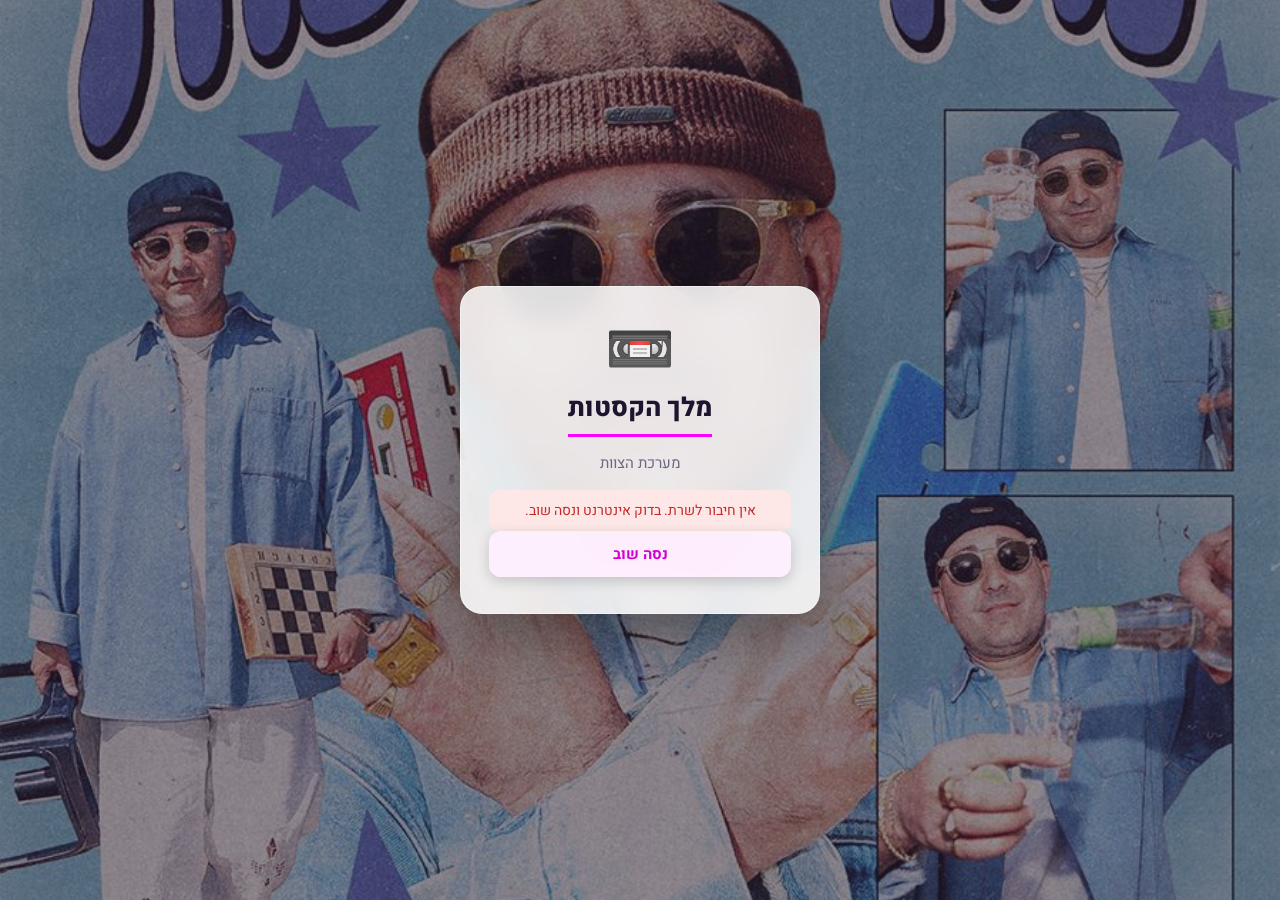
<file: index.html>
<!DOCTYPE html>
<html lang="he" dir="rtl">
<head>
  <meta charset="UTF-8">
  <meta name="viewport" content="width=device-width, initial-scale=1, viewport-fit=cover">
  <meta name="theme-color" content="#1a1030">
  <title>מלך הקסטות — צוות</title>
  <link rel="icon" href="icons/icon-192.png" type="image/png">
  <link rel="manifest" href="manifest.webmanifest">
  <link rel="apple-touch-icon" href="icons/apple-touch-icon.png">
  <meta name="apple-mobile-web-app-capable" content="yes">
  <meta name="apple-mobile-web-app-status-bar-style" content="black-translucent">
  <meta name="apple-mobile-web-app-title" content="מלך הקסטות">
  <link rel="preconnect" href="https://fonts.googleapis.com">
  <link rel="preconnect" href="https://fonts.gstatic.com" crossorigin>
  <link href="https://fonts.googleapis.com/css2?family=Heebo:wght@400;500;700;800&display=swap" rel="stylesheet">
  <link rel="stylesheet" href="app.css?v=20261125d">
</head>
<body>
  <!-- מסך התחברות -->
  <section id="login" class="login" hidden>
    <div class="login-card">
      <div class="login-logo">📼</div>
      <h1>מלך הקסטות</h1>
      <p class="muted">מערכת הצוות</p>
      <p id="login-error" class="login-error" hidden></p>
      <div id="login-body"></div>
    </div>
  </section>

  <!-- האפליקציה -->
  <div id="app" hidden>
    <header class="topbar">
      <button id="back-btn" class="icon-btn" aria-label="חזרה" hidden>→</button>
      <h1 id="page-title">מלך הקסטות</h1>
      <span id="user-chip" class="user-chip"></span>
    </header>
    <div id="env-banner" class="env-banner" hidden></div>
    <main id="view" class="view"></main>
    <nav id="nav" class="nav"></nav>
  </div>

  <div id="busy" class="busy" hidden><div class="spinner"></div><p id="busy-text">רק רגע, מכין את הקסטות…</p></div>
  <div id="toast" class="toast" hidden></div>

  <script src="config.js?v=20261125d"></script>
  <script src="app.js?v=20261125d"></script>
  <script src="pages.js?v=20261125d"></script>
  <script src="pages2.js?v=20261125d"></script>
</body>
</html>
</file>
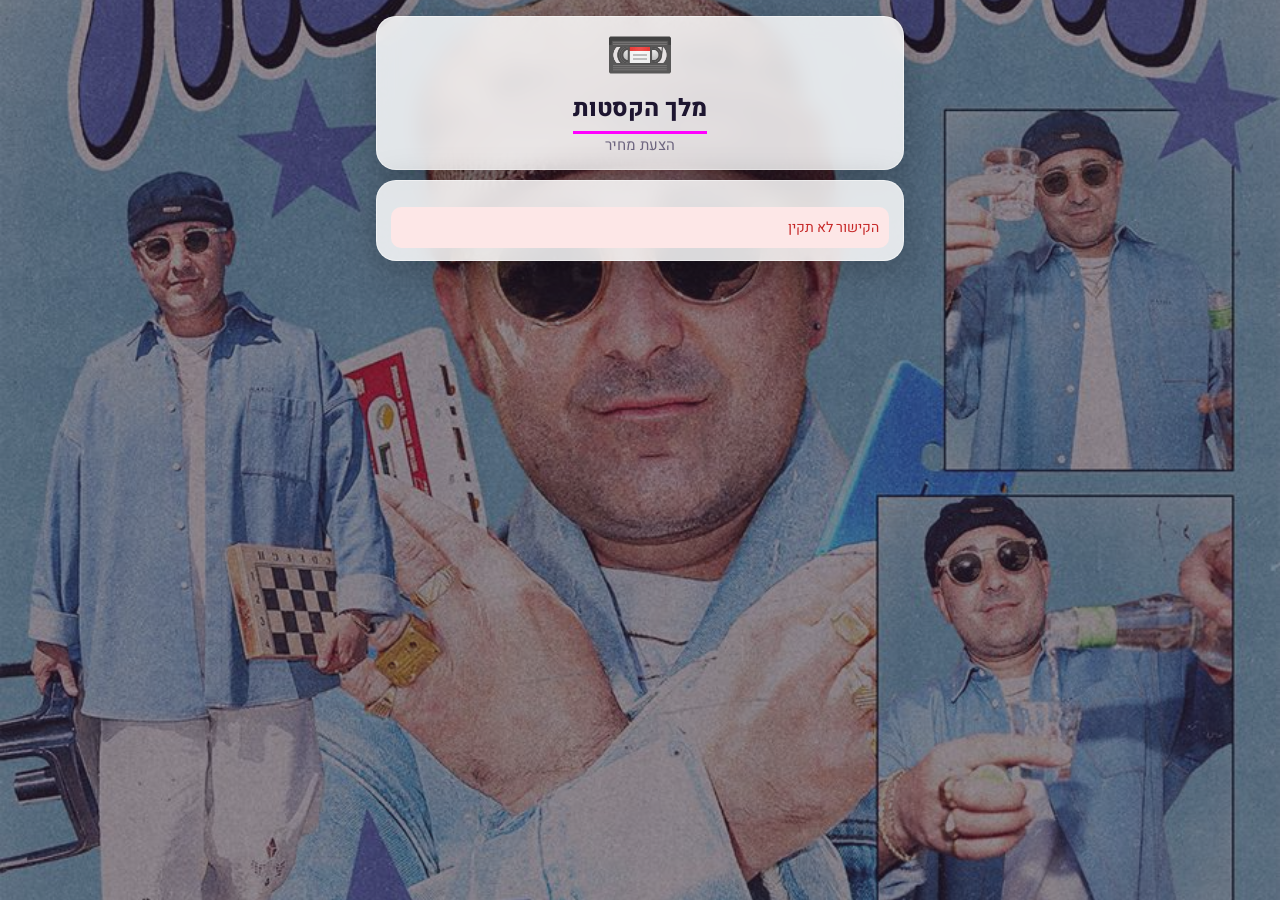
<file: q/index.html>
<!DOCTYPE html>
<html lang="he" dir="rtl">
<head>
  <meta charset="UTF-8">
  <meta name="viewport" content="width=device-width, initial-scale=1, viewport-fit=cover">
  <meta name="theme-color" content="#1a1030">
  <meta name="robots" content="noindex">
  <title>מלך הקסטות — הצעת מחיר</title>
  <meta property="og:title" content="מלך הקסטות — הצעת מחיר">
  <meta property="og:description" content="לצפייה בהצעה ולאישור בחתימה דיגיטלית">
  <meta property="og:image" content="https://king.shikerproductions.com/icons/og-quote.jpg">
  <meta property="og:image:width" content="1200">
  <meta property="og:image:height" content="630">
  <meta property="og:image:type" content="image/jpeg">
  <meta property="og:type" content="website">
  <link rel="icon" href="../icons/icon-192.png" type="image/png">
  <link rel="preconnect" href="https://fonts.googleapis.com">
  <link rel="preconnect" href="https://fonts.gstatic.com" crossorigin>
  <link href="https://fonts.googleapis.com/css2?family=Heebo:wght@400;500;700;800&display=swap" rel="stylesheet">
  <link rel="stylesheet" href="../app.css?v=20261125d">
</head>
<body class="client-page">
  <main class="view client-view">
    <section class="card client-head">
      <div class="login-logo">📼</div>
      <h1>מלך הקסטות</h1>
      <p class="muted" style="margin:0">הצעת מחיר</p>
    </section>
    <div id="q-body"><section class="card"><p class="muted">טוען…</p></section></div>
  </main>
  <script src="../config.js?v=20261125d"></script>
  <script src="../quote-sign.js?v=20261125d"></script>
</body>
</html>
</file>
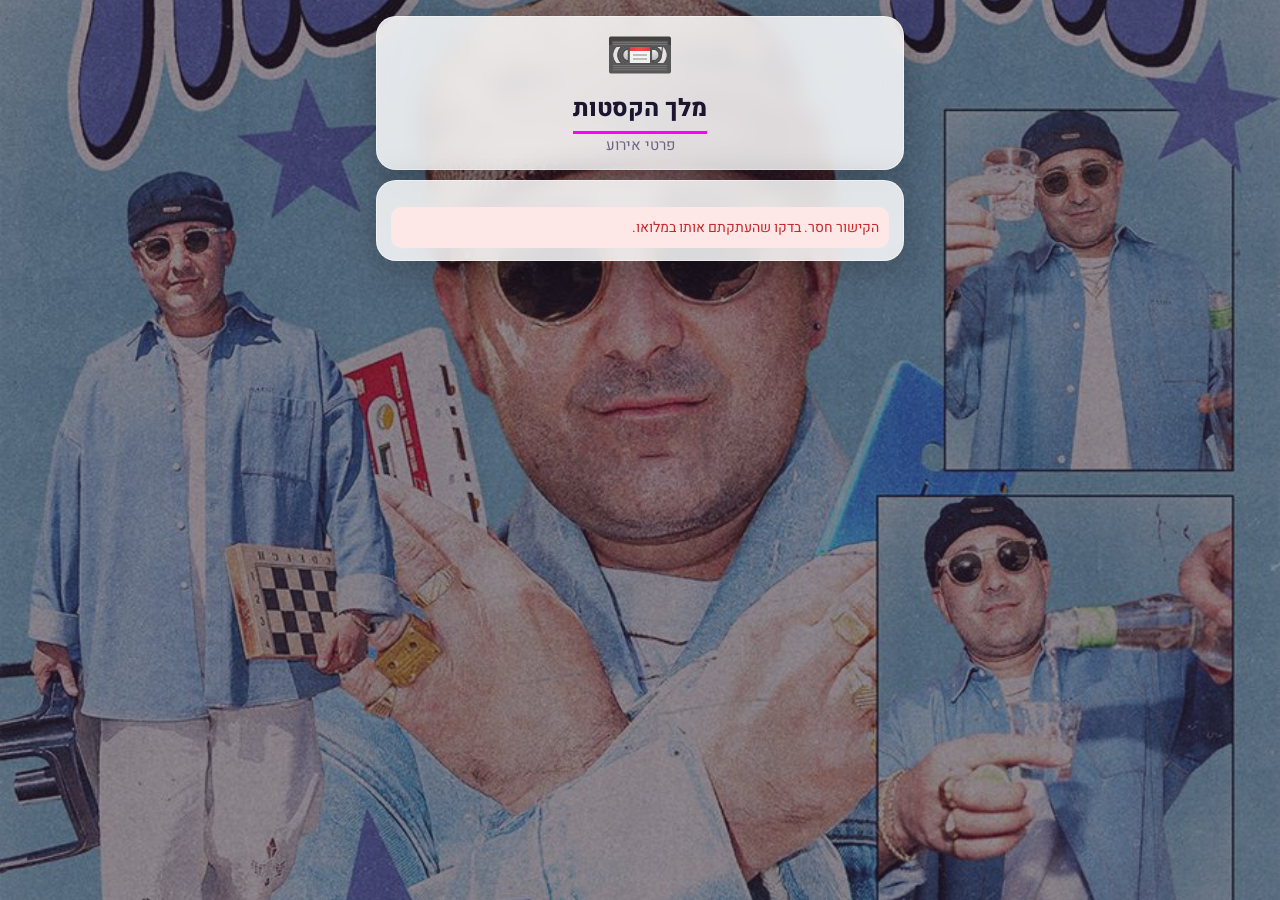
<file: client.html>
<!DOCTYPE html>
<html lang="he" dir="rtl">
<head>
  <meta charset="UTF-8">
  <meta name="viewport" content="width=device-width, initial-scale=1, viewport-fit=cover">
  <meta name="theme-color" content="#1a1030">
  <meta name="robots" content="noindex">
  <title>מלך הקסטות — פרטי אירוע</title>
  <link rel="icon" href="icons/icon-192.png" type="image/png">
  <link rel="preconnect" href="https://fonts.googleapis.com">
  <link rel="preconnect" href="https://fonts.gstatic.com" crossorigin>
  <link href="https://fonts.googleapis.com/css2?family=Heebo:wght@400;500;700;800&display=swap" rel="stylesheet">
  <link rel="stylesheet" href="app.css?v=20261125d">
</head>
<body class="client-page">
  <main class="view client-view">
    <section class="card client-head">
      <div class="login-logo">📼</div>
      <h1>מלך הקסטות</h1>
      <p class="muted" style="margin:0">פרטי אירוע</p>
    </section>
    <div id="client-body"><section class="card"><p class="muted">טוען…</p></section></div>
  </main>
  <script src="config.js?v=20261125d"></script>
  <script src="client.js?v=20261125d"></script>
</body>
</html>
</file>
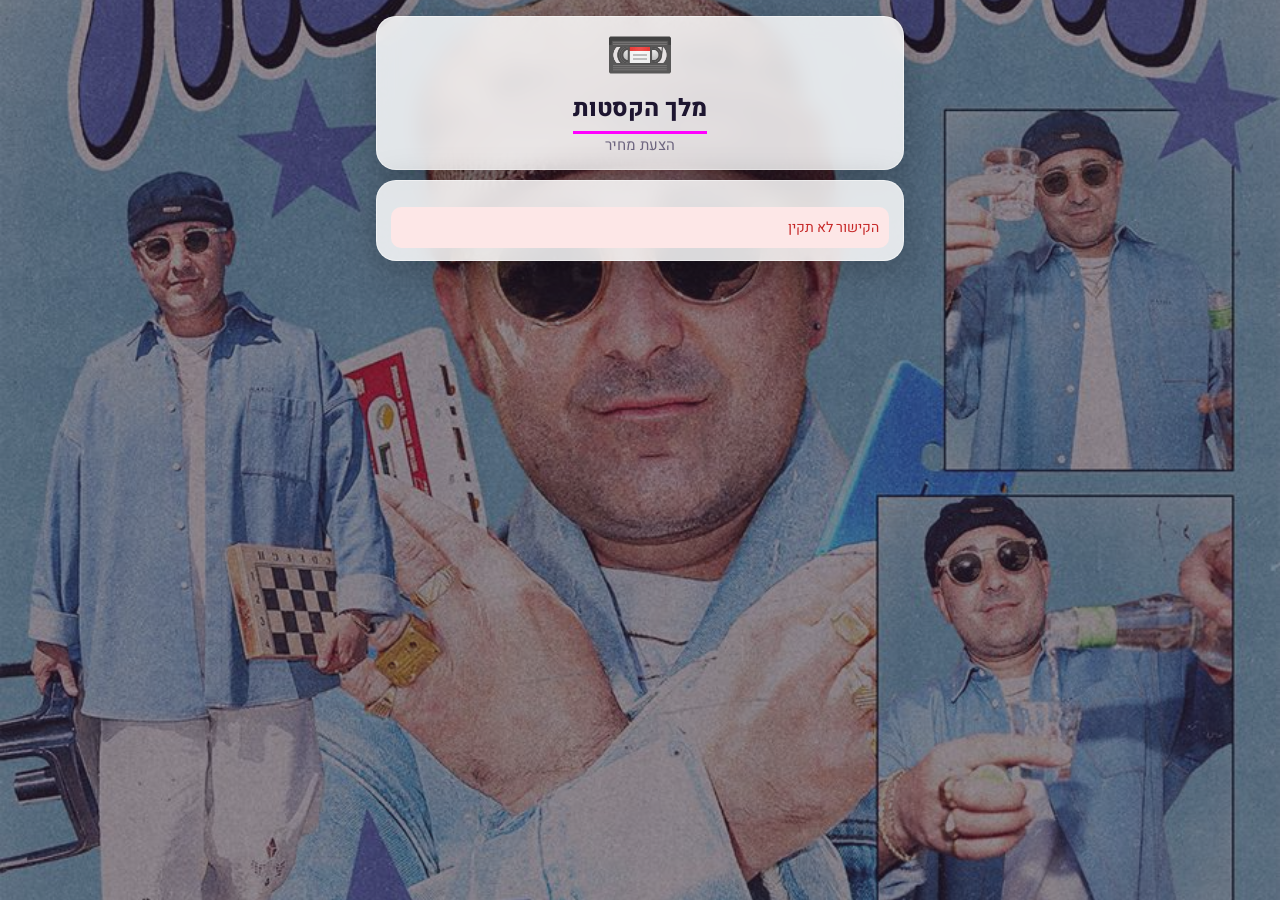
<file: quote.html>
<!DOCTYPE html>
<html lang="he" dir="rtl">
<head>
  <meta charset="UTF-8">
  <meta name="viewport" content="width=device-width, initial-scale=1, viewport-fit=cover">
  <meta name="theme-color" content="#1a1030">
  <meta name="robots" content="noindex">
  <title>מלך הקסטות — הצעת מחיר</title>
  <meta property="og:title" content="מלך הקסטות — הצעת מחיר">
  <meta property="og:description" content="לצפייה בהצעה ולאישור בחתימה דיגיטלית">
  <meta property="og:image" content="https://king.shikerproductions.com/icons/og-quote.jpg">
  <meta property="og:image:width" content="1200">
  <meta property="og:image:height" content="630">
  <meta property="og:image:type" content="image/jpeg">
  <meta property="og:type" content="website">
  <link rel="icon" href="icons/icon-192.png" type="image/png">
  <link rel="preconnect" href="https://fonts.googleapis.com">
  <link rel="preconnect" href="https://fonts.gstatic.com" crossorigin>
  <link href="https://fonts.googleapis.com/css2?family=Heebo:wght@400;500;700;800&display=swap" rel="stylesheet">
  <link rel="stylesheet" href="app.css?v=20261125d">
</head>
<body class="client-page">
  <main class="view client-view">
    <section class="card client-head">
      <div class="login-logo">📼</div>
      <h1>מלך הקסטות</h1>
      <p class="muted" style="margin:0">הצעת מחיר</p>
    </section>
    <div id="q-body"><section class="card"><p class="muted">טוען…</p></section></div>
  </main>
  <script src="config.js?v=20261125d"></script>
  <script src="quote-sign.js?v=20261125d"></script>
</body>
</html>
</file>
<file: app.css>
:root {
  --bg: #f5f3f8;
  --card: #ffffff;
  --ink: #1d1530;
  --muted: #6e6680;
  --line: #e6e1ee;
  --brand: #c400c4;
  --brand-ink: #ffffff;
  --brand-soft: #fbe6fb;
  --night: #1a1030;
  --ok: #138a4b;
  --ok-soft: #e3f5ea;
  --warn: #b86e00;
  --warn-soft: #fff1d9;
  --bad: #c62828;
  --bad-soft: #fde7e7;
  --radius: 14px;
  --nav-h: 64px;
  --safe-b: env(safe-area-inset-bottom, 0px);
  --safe-t: env(safe-area-inset-top, 0px);
}

* { box-sizing: border-box; }
html, body { margin: 0; }
body {
  font-family: 'Heebo', 'Segoe UI', Arial, sans-serif;
  background: var(--bg);
  color: var(--ink);
  font-size: 15px;
  line-height: 1.5;
  -webkit-tap-highlight-color: transparent;
}
[hidden] { display: none !important; }
a { color: var(--brand); }
h2 { font-size: 17px; margin: 0 0 10px; }
h3 { font-size: 15px; margin: 0 0 8px; }
.muted { color: var(--muted); }
.small { font-size: 13px; }

/* ---------- התחברות ---------- */
.login {
  min-height: 100vh; display: grid; place-items: center; padding: 24px;
  background: radial-gradient(circle at 30% 20%, #4a1c6b 0%, var(--night) 60%);
}
.login-card {
  background: var(--card); border-radius: 22px; padding: 36px 28px; width: 100%; max-width: 360px;
  text-align: center; box-shadow: 0 20px 60px rgba(0,0,0,.35);
}
.login-logo { font-size: 56px; line-height: 1; }
.login h1 { margin: 10px 0 0; font-size: 26px; font-weight: 800; }
.login-error { color: var(--bad); background: var(--bad-soft); padding: 10px; border-radius: 10px; font-size: 14px; margin: 14px 0 0; }
.name-list { display: grid; grid-template-columns: 1fr 1fr; gap: 8px; max-height: 50vh; overflow-y: auto; }
.name-btn { padding: 14px 8px; border-radius: 12px; border: 1px solid var(--line); background: #faf8fc; font: inherit; font-weight: 600; font-size: 15px; cursor: pointer; color: var(--ink); }
.name-btn:active { background: var(--brand-soft); }
.link-btn { background: none; border: 0; color: var(--brand); font: inherit; font-size: 13px; cursor: pointer; padding: 0; }
.pin-dots { display: flex; justify-content: center; gap: 14px; margin: 18px 0; }
.pin-dots span { width: 16px; height: 16px; border-radius: 50%; border: 2px solid var(--brand); transition: background .1s; }
.pin-dots span.on { background: var(--brand); }
.pin-dots.shake { animation: shake .35s; }
@keyframes shake { 25% { transform: translateX(-8px); } 75% { transform: translateX(8px); } }
.pin-pad { display: grid; grid-template-columns: repeat(3, 1fr); gap: 10px; direction: ltr; }
.pin-pad button { height: 58px; border-radius: 14px; border: 0; background: #f1edf6; font: inherit; font-size: 24px; font-weight: 600; cursor: pointer; color: var(--ink); }
.pin-pad button:active { background: var(--brand-soft); }
.perm-group { margin-top: 12px; }
.perm-group h3 { font-size: 13px; color: var(--muted); margin: 0 0 2px; }
.perm-item { display: flex; gap: 10px; align-items: flex-start; padding: 6px 0; cursor: pointer; font-weight: 500; color: var(--ink); font-size: 14px; margin: 0; }
.perm-item input { width: 20px; height: 20px; accent-color: var(--brand); flex-shrink: 0; margin-top: 1px; }
.perm-item small { display: block; color: var(--muted); font-weight: 400; font-size: 12px; }
.perm-tags { display: flex; flex-wrap: wrap; gap: 4px; margin-top: 4px; }

/* ---------- מבנה ---------- */
.topbar {
  position: sticky; top: 0; z-index: 10;
  display: flex; align-items: center; gap: 10px;
  padding: calc(10px + var(--safe-t)) 16px 10px;
  background: var(--night); color: #fff;
}
.topbar h1 { font-size: 18px; margin: 0; flex: 1; font-weight: 700; white-space: nowrap; overflow: hidden; text-overflow: ellipsis; }
.icon-btn { background: rgba(255,255,255,.12); color: #fff; border: 0; border-radius: 10px; width: 36px; height: 36px; font-size: 18px; cursor: pointer; }
.user-chip { font-size: 12px; background: rgba(255,255,255,.14); padding: 4px 10px; border-radius: 999px; white-space: nowrap; }

.env-banner { background: #fff1d9; color: #7a4a00; text-align: center; font-size: 12px; font-weight: 600; padding: 6px 12px; }

.view { max-width: 760px; margin: 0 auto; padding: 16px 16px calc(var(--nav-h) + var(--safe-b) + 24px); }

.nav {
  position: fixed; bottom: 0; left: 0; right: 0; z-index: 10;
  display: flex; justify-content: space-around;
  background: var(--card); border-top: 1px solid var(--line);
  padding-bottom: var(--safe-b); height: calc(var(--nav-h) + var(--safe-b));
}
.nav a {
  flex: 1; display: flex; flex-direction: column; align-items: center; justify-content: center; gap: 2px;
  text-decoration: none; color: var(--muted); font-size: 11px; font-weight: 500;
}
.nav a .ico { font-size: 20px; line-height: 1; filter: grayscale(1); opacity: .7; }
.nav a.active { color: var(--brand); }
.nav a.active .ico { filter: none; opacity: 1; }

/* ---------- רכיבים ---------- */
.card { background: var(--card); border-radius: var(--radius); padding: 16px; margin-bottom: 14px; border: 1px solid var(--line); }
.card-head { display: flex; align-items: center; justify-content: space-between; gap: 8px; margin-bottom: 8px; }
.card-head h2 { margin: 0; }

.kpis { display: grid; grid-template-columns: repeat(auto-fit, minmax(100px, 1fr)); gap: 10px; margin-bottom: 14px; }
.kpi { background: var(--card); border: 1px solid var(--line); border-radius: var(--radius); padding: 12px; text-decoration: none; color: inherit; display: block; }
.kpi b { display: block; font-size: 26px; font-weight: 800; line-height: 1.1; }
.kpi span { font-size: 12px; color: var(--muted); }
.kpi.alert b { color: var(--warn); }
button.kpi { font: inherit; text-align: right; cursor: pointer; width: 100%; }

/* משוב */
.fb { border: 1px solid var(--line); border-radius: 10px; padding: 10px 12px; margin-bottom: 8px; background: #fff; }
.fb.open { border-color: #f0c675; background: #fffaf0; }
.fb-head { display: flex; align-items: center; gap: 8px; flex-wrap: wrap; }
.fb-head .btn, .fb-head .badge { margin-inline-start: auto; }
.fb-text { white-space: pre-wrap; margin-top: 4px; font-size: 14px; }

/* יומן */
.cal-head { display: flex; align-items: center; justify-content: space-between; margin-bottom: 10px; }
.cal-head h2 { margin: 0; }
.icon-btn.dark { background: var(--brand-soft); color: var(--brand); display: grid; place-items: center; text-decoration: none; }
.cal-grid { display: grid; grid-template-columns: repeat(7, minmax(0, 1fr)); gap: 4px; }
.cal-grid > * { min-width: 0; }
.cal-dow { text-align: center; font-size: 12px; color: var(--muted); font-weight: 600; padding-bottom: 4px; }
.cal-cell {
  aspect-ratio: 1; border: 1px solid var(--line); border-radius: 10px; background: #fff; font: inherit;
  display: flex; flex-direction: column; align-items: center; justify-content: center; gap: 2px; cursor: pointer; padding: 0; color: var(--ink);
}
.cal-cell.empty { border: 0; background: transparent; cursor: default; }
.cal-cell .num { font-size: 14px; font-weight: 500; }
.cal-cell.has { background: var(--brand-soft); border-color: transparent; }
.cal-cell.has .num { font-weight: 700; color: var(--brand); }
.cal-cell.today { outline: 2px solid var(--night); outline-offset: -2px; }
.cal-cell.sel { background: var(--brand); border-color: var(--brand); }
.cal-cell.sel .num { color: #fff; }
.cal-count { font-size: 10px; font-weight: 700; line-height: 1; min-width: 16px; padding: 2px 4px; border-radius: 99px; background: var(--brand); color: #fff; }
.cal-count.waiting { background: var(--warn); }
.cal-cell.sel .cal-count { background: #fff; color: var(--brand); }
input:disabled, select:disabled { background: #f4f2f7; color: var(--muted); }

.list { list-style: none; margin: 0; padding: 0; }
.item {
  display: flex; align-items: center; gap: 12px; padding: 11px 0; border-bottom: 1px solid var(--line);
  text-decoration: none; color: inherit;
}
.item:last-child { border-bottom: 0; }
.item .grow { flex: 1; min-width: 0; }
.item .title { font-weight: 600; white-space: nowrap; overflow: hidden; text-overflow: ellipsis; }
.item .sub { font-size: 13px; color: var(--muted); }
.date-box { width: 46px; flex-shrink: 0; text-align: center; background: var(--brand-soft); color: var(--brand); border-radius: 10px; padding: 4px 0; line-height: 1.15; }
.date-box b { display: block; font-size: 17px; }
.date-box span { font-size: 11px; }
.date-box.none { background: #eee; color: #999; }
.chev { color: var(--muted); }

.badge { display: inline-block; font-size: 11px; font-weight: 600; padding: 2px 8px; border-radius: 999px; background: #eee; color: #555; white-space: nowrap; }
.badge.ok { background: var(--ok-soft); color: var(--ok); }
.badge.warn { background: var(--warn-soft); color: var(--warn); }
.badge.bad { background: var(--bad-soft); color: var(--bad); }
.badge.brand { background: var(--brand-soft); color: var(--brand); }

.empty { text-align: center; color: var(--muted); padding: 18px 8px; font-size: 14px; }

/* ---------- טפסים ---------- */
label { display: block; font-size: 13px; font-weight: 600; color: var(--muted); margin: 12px 0 4px; }
input, select, textarea {
  width: 100%; padding: 11px 12px; font: inherit; font-size: 16px; color: var(--ink);
  border: 1px solid var(--line); border-radius: 10px; background: #fff;
}
input:focus, select:focus, textarea:focus { outline: 2px solid var(--brand); outline-offset: -1px; border-color: transparent; }
textarea { resize: vertical; min-height: 80px; }
.grid2 { display: grid; grid-template-columns: 1fr 1fr; gap: 0 12px; }
@media (max-width: 420px) { .grid2 { grid-template-columns: 1fr; } }
.check { display: flex; align-items: center; gap: 10px; font-weight: 500; color: var(--ink); font-size: 15px; margin: 10px 0; cursor: pointer; }
.check input { width: 20px; height: 20px; accent-color: var(--brand); }

.btn {
  display: inline-flex; align-items: center; justify-content: center; gap: 6px;
  padding: 12px 18px; border-radius: 12px; border: 0; cursor: pointer;
  font: inherit; font-weight: 700; font-size: 15px; text-decoration: none;
  background: var(--brand); color: var(--brand-ink);
}
.btn:disabled { opacity: .5; cursor: default; }
.btn.secondary { background: var(--brand-soft); color: var(--brand); }
.btn.ghost { background: transparent; color: var(--ink); border: 1px solid var(--line); }
.btn.danger { background: var(--bad-soft); color: var(--bad); }
.btn.wa { background: #25d366; color: #fff; }
.btn.block { width: 100%; }
.btn.sm { padding: 7px 12px; font-size: 13px; border-radius: 10px; }
.btn-row { display: flex; gap: 10px; flex-wrap: wrap; margin-top: 16px; }
.btn-row .btn { flex: 1; min-width: 140px; }

.chips { display: flex; gap: 8px; overflow-x: auto; padding-bottom: 4px; margin-bottom: 12px; }
.chip { flex-shrink: 0; padding: 7px 14px; border-radius: 999px; border: 1px solid var(--line); background: #fff; font: inherit; font-size: 14px; cursor: pointer; color: var(--ink); }
.chip.on { background: var(--night); color: #fff; border-color: var(--night); }

.kv { display: grid; grid-template-columns: auto 1fr; gap: 6px 14px; font-size: 14px; }
.kv dt { color: var(--muted); }
.kv dd { margin: 0; font-weight: 500; word-break: break-word; }

.note-box { white-space: pre-wrap; background: #faf8fc; border: 1px solid var(--line); border-radius: 10px; padding: 10px 12px; font-size: 13px; max-height: 220px; overflow-y: auto; }

.crew-row { display: flex; gap: 8px; align-items: center; padding: 8px 0; border-bottom: 1px solid var(--line); }
.crew-row .grow { flex: 1; min-width: 0; }

.options-grid { display: grid; grid-template-columns: 1fr 1fr; gap: 2px 10px; max-height: 220px; overflow-y: auto; background: #faf8fc; border-radius: 10px; padding: 6px 10px; border: 1px solid var(--line); }
.options-grid .check { font-size: 13px; margin: 6px 0; }

.table-wrap { overflow-x: auto; }
table { border-collapse: collapse; width: 100%; font-size: 14px; }
th, td { padding: 8px 10px; border-bottom: 1px solid var(--line); text-align: right; white-space: nowrap; }
th { color: var(--muted); font-weight: 600; font-size: 12px; }

/* פרוטוקול */
.photo-block { display: flex; align-items: center; gap: 12px; padding: 10px 0; border-bottom: 1px solid var(--line); }
.photo-block .grow { flex: 1; }
.photo-block img { width: 64px; height: 64px; object-fit: cover; border-radius: 10px; }
.photo-block input[type=file] { display: none; }
.progress-bar { height: 8px; background: var(--line); border-radius: 99px; overflow: hidden; margin: 6px 0 0; }
.progress-bar div { height: 100%; background: var(--brand); transition: width .2s; }
.report-photos { display: grid; grid-template-columns: repeat(auto-fill, minmax(140px, 1fr)); gap: 10px; }
.report-photos figure { margin: 0; }
.report-photos img { width: 100%; border-radius: 10px; display: block; }
.report-photos figcaption { font-size: 12px; color: var(--muted); text-align: center; }

/* ---------- טעינה והודעות ---------- */
.busy { position: fixed; inset: 0; z-index: 50; background: rgba(26,16,48,.55); display: grid; place-content: center; justify-items: center; color: #fff; gap: 12px; }
.spinner { width: 42px; height: 42px; border-radius: 50%; border: 4px solid rgba(255,255,255,.3); border-top-color: #fff; animation: spin .8s linear infinite; }
.spinner.dark { border-color: var(--line); border-top-color: var(--brand); width: 30px; height: 30px; border-width: 3px; margin: 30px auto; }
@keyframes spin { to { transform: rotate(360deg); } }
.toast {
  position: fixed; z-index: 60; left: 16px; right: 16px; bottom: calc(var(--nav-h) + var(--safe-b) + 14px);
  max-width: 480px; margin: 0 auto; padding: 12px 16px; border-radius: 12px;
  background: var(--night); color: #fff; font-weight: 500; box-shadow: 0 8px 24px rgba(0,0,0,.25);
  pointer-events: none; /* לא חוסם לחיצות על כפתורים שמתחתיו */
}
.toast.bad { background: var(--bad); }
.toast.ok { background: var(--ok); }

/* ---------- בקשות, אישורים, יומן שינויים ---------- */
.card.attention { border: 2px solid var(--brand); background: #fff7ff; }
.warn-text { color: var(--warn); font-weight: 600; margin: 6px 0 0; }
.fb-actions { display: flex; gap: 14px; margin-top: 6px; }
.danger-link { color: var(--bad) !important; }
.req-item .req-ico { width: 36px; height: 36px; flex-shrink: 0; border-radius: 10px; background: var(--brand-soft); display: grid; place-items: center; font-size: 18px; }
.req-item.urgent .req-ico { background: var(--bad-soft); }
.req-head.urgent { border: 2px solid var(--bad); }
.seg { display: flex; gap: 8px; }
.seg label { flex: 1; margin: 0; cursor: pointer; }
.seg input { position: absolute; opacity: 0; pointer-events: none; }
.seg span { display: block; text-align: center; padding: 12px 8px; border-radius: 12px; border: 1px solid var(--line); background: #faf8fc; font-weight: 600; color: var(--ink); font-size: 15px; }
.seg input:checked + span { background: var(--night); color: #fff; border-color: var(--night); }
.decide { border: 2px solid var(--brand); }
.btn.approve { background: var(--ok); color: #fff; }
.thread { display: flex; flex-direction: column; gap: 8px; margin-bottom: 10px; }
.msg { max-width: 85%; align-self: flex-start; background: #f1edf6; border-radius: 14px 14px 14px 4px; padding: 8px 12px; }
.msg.me { align-self: flex-end; background: var(--brand-soft); border-radius: 14px 14px 4px 14px; }
.msg.decision { border: 2px solid var(--ok); background: var(--ok-soft); }
.msg-meta { font-size: 11px; color: var(--muted); }
.msg-text { white-space: pre-wrap; font-size: 14px; }
.confirm-card.pending { border: 2px solid var(--warn); background: #fffaf0; }
.hist { padding: 8px 0; border-bottom: 1px solid var(--line); font-size: 13px; }
.hist:last-child { border-bottom: 0; }
details > summary { cursor: pointer; list-style-position: inside; }
.report-row { display: flex; gap: 8px; padding: 6px 0; border-bottom: 1px solid var(--line); font-size: 14px; }
.report-row.miss { color: var(--bad); font-weight: 600; }

/* יומן: ימים חסומים */
.cal-cell.blocked { background: repeating-linear-gradient(-45deg, var(--bad-soft), var(--bad-soft) 4px, #fff 4px, #fff 8px); border-color: #f3b4b4; }
.cal-cell.blocked .num { color: var(--bad); text-decoration: line-through; }
.cal-cell.past { opacity: .55; }
.cal-off { font-size: 9px; line-height: 1; color: var(--bad); }
.block-mode { border: 2px dashed var(--bad); }

/* עורך צ'קליסט */
.cl-row { display: grid; grid-template-columns: 110px 1fr; gap: 6px; padding: 8px 0; border-bottom: 1px solid var(--line); }
.cl-row .cl-note { grid-column: 1 / -1; font-size: 14px; padding: 8px 10px; }
.cl-row .cl-btns { grid-column: 1 / -1; display: flex; gap: 6px; justify-content: flex-end; }
.cl-row select, .cl-row input { padding: 9px 10px; font-size: 15px; }

/* ================= עיצוב מותג — כמו טופס ההצעה והפרוטוקול הקיימים ================= */
:root {
  --brand: #d600d6;          /* המגנטה של הכלים הקיימים (#ff00ff בהדגשות) */
  --brand-hot: #ff00ff;
  --brand-soft: rgba(255, 0, 255, .1);
  --card: rgba(255, 255, 255, .84);
  --line: rgba(0, 0, 0, .12);
  --bg: #2a1a33;
}
body { background: var(--bg); }
body::before {
  content: ""; position: fixed; inset: 0; z-index: -1;
  background: url('assets/bg.jpg') center / cover no-repeat;
  opacity: .5;
}
.card, .kpi {
  background: var(--card);
  border: 1px solid rgba(255, 255, 255, .45);
  border-radius: 20px;
  box-shadow: 0 10px 40px rgba(0, 0, 0, .25);
  -webkit-backdrop-filter: blur(10px); backdrop-filter: blur(10px);
}
.card h2 { border-bottom: 3px solid var(--brand-hot); padding-bottom: 8px; }
.card-head h2 { border-bottom: 0; padding-bottom: 0; }
.card.attention { border: 2px solid var(--brand-hot); background: rgba(255, 247, 255, .9); }
.topbar { background: rgba(26, 16, 48, .82); -webkit-backdrop-filter: blur(10px); backdrop-filter: blur(10px); border-bottom: 3px solid var(--brand-hot); }
.btn.secondary { background: rgba(255, 240, 255, .94); box-shadow: 0 4px 14px rgba(0, 0, 0, .18); }
.btn.ghost { background: rgba(255, 255, 255, .85); }
.nav { background: rgba(255, 255, 255, .9); -webkit-backdrop-filter: blur(10px); backdrop-filter: blur(10px); }
.login { background: transparent; }
.login-card { background: rgba(255, 255, 255, .86); border: 1px solid rgba(255, 255, 255, .45); -webkit-backdrop-filter: blur(10px); backdrop-filter: blur(10px); }
.login h1 { border-bottom: 3px solid var(--brand-hot); display: inline-block; padding-bottom: 6px; }
.view > .muted, .view > p.small { color: #fff; text-shadow: 0 1px 3px rgba(0,0,0,.6); }
/* מצב פיתוח: הקוד מוצג מתחת לשם */
.name-btn[data-pin]::after { content: "קוד " attr(data-pin); display: block; font-size: 12px; font-weight: 400; color: var(--muted); direction: ltr; }

/* ---------- דף לקוח: פרטי אירוע ---------- */
.client-view { padding-bottom: 32px; max-width: 560px; }
.client-head { text-align: center; }
.client-head h1 { margin: 6px 0 0; font-size: 24px; font-weight: 800; border-bottom: 3px solid var(--brand-hot); display: inline-block; padding-bottom: 4px; }
.cf-field { padding: 10px 0; border-bottom: 1px solid var(--line); }
.cf-field:last-of-type { border-bottom: 0; }
.cf-label { display: block; font-weight: 700; font-size: 14px; margin: 0 0 4px; color: var(--ink); }
.cf-field input, .cf-field textarea { margin-top: 6px; }
.cf-field.locked .cf-value { color: var(--ink); white-space: pre-wrap; }
.cf-field.locked .cf-label { color: var(--muted); font-weight: 600; font-size: 13px; }
.cf-lock { font-size: 11px; opacity: .7; }
.cf-checks { display: flex; gap: 14px; flex-wrap: wrap; }
.cf-progress { height: 8px; border-radius: 99px; background: rgba(0,0,0,.08); overflow: hidden; margin-top: 12px; }
.cf-progress span { display: block; height: 100%; background: var(--brand-hot); border-radius: 99px; transition: width .4s; }
.cf-saved { background: var(--ok-soft); color: var(--ok); padding: 10px 12px; border-radius: 10px; font-weight: 700; margin: 12px 0 0; }

/* מתג רשימה / חודש בעמוד האירועים */
.view-switch { display: flex; gap: 4px; padding: 4px; margin-bottom: 12px; border-radius: 14px; background: rgba(255,255,255,.85); box-shadow: 0 4px 14px rgba(0,0,0,.15); -webkit-backdrop-filter: blur(10px); backdrop-filter: blur(10px); }
.view-switch a { flex: 1; text-align: center; padding: 9px 8px; border-radius: 10px; text-decoration: none; color: var(--ink); font-weight: 700; font-size: 14px; }
.view-switch a.on { background: var(--night); color: #fff; }

/* ---------- קומפקטי: מסך אירוע ובית ---------- */
.card { padding: 12px 14px; margin-bottom: 10px; }
.card h2 { font-size: 16px; padding-bottom: 6px; margin-bottom: 8px; }
.card-head { margin-bottom: 6px; }
.item { padding: 8px 0; gap: 10px; }
.date-box { width: 42px; padding: 3px 0; }
.date-box b { font-size: 15px; }
.kpis { grid-template-columns: repeat(auto-fit, minmax(88px, 1fr)); gap: 8px; margin-bottom: 10px; }
.kpi { padding: 8px 10px; }
.kpi b { font-size: 22px; }
.kpi span { font-size: 11.5px; }
.crew-row { padding: 6px 0; }
.kv-compact { grid-template-columns: auto 1fr; gap: 3px 12px; font-size: 14px; margin: 0; }
.kv-compact dt { font-size: 13px; }
.chips-row { display: flex; flex-wrap: wrap; gap: 6px; margin-top: 10px; }
.chip-btn { font: inherit; font-size: 13px; font-weight: 600; padding: 6px 11px; border-radius: 99px; border: 1px solid var(--line);
  background: rgba(255,255,255,.9); color: var(--ink); text-decoration: none; cursor: pointer; line-height: 1.2; }
.chip-btn.wa { background: #25D366; border-color: #25D366; color: #fff; }
.chip-btn.brand { background: var(--night, #1a1030); border-color: transparent; color: #fff; }
.crew-add { display: grid; grid-template-columns: 1.4fr 1fr; gap: 6px; margin-top: 8px; }
.inline-edit { display: flex; gap: 6px; align-items: center; }
.inline-edit input { padding: 6px 8px; }
details.fold > summary { list-style: none; cursor: pointer; display: flex; align-items: center; gap: 8px; }
details.fold > summary::-webkit-details-marker { display: none; }
details.fold > summary h2 { margin: 0; border-bottom: 0; padding-bottom: 0; flex: 1; }
details.fold > summary::after { content: "‹"; transform: rotate(-90deg); color: var(--muted); font-size: 18px; transition: transform .2s; }
details.fold[open] > summary::after { transform: rotate(90deg); }
details.fold[open] > summary { margin-bottom: 8px; padding-bottom: 6px; border-bottom: 3px solid var(--brand-hot); }
.more-link { display: block; text-align: center; font-size: 13px; font-weight: 600; padding: 6px 0 0; }
.clamp2 { display: -webkit-box; -webkit-line-clamp: 2; -webkit-box-orient: vertical; overflow: hidden; }
.inline-edit .btn { flex: none; white-space: nowrap; min-width: 0; }
.kpi { display: flex; align-items: center; gap: 8px; padding: 8px 10px; min-height: 0; }
.kpi b { font-size: 20px; flex: none; }
.kpi span { font-size: 12px; line-height: 1.25; }
.kpis { grid-template-columns: repeat(2, 1fr); }
@media (min-width: 560px) { .kpis { grid-template-columns: repeat(3, 1fr); } }
.sign-pad { width: 100%; height: auto; aspect-ratio: 600 / 250; background: #fff; border: 2px dashed var(--line); border-radius: 12px; touch-action: none; display: block; margin-top: 6px; }
/* אירוע פתוח (עוד לא נסגר) — אפור */
.item.is-open { opacity: .55; }
.item.is-open .date-box { background: #e9e7ee; color: #8a8496; }
.item.is-open .title { font-weight: 500; }
.cal-count.open { background: #bdb8c6; color: #fff; }

/* ---------- תמחורים ליד ההצעה ---------- */
.quote-layout { display: block; }
@media (min-width: 900px) {
  .quote-layout { display: grid; grid-template-columns: minmax(0, 1fr) 250px; gap: 10px; align-items: start; }
  .quote-layout > .price-panel { order: 2; position: sticky; top: 70px; max-height: calc(100vh - 86px - var(--nav-h) - var(--safe-b)); overflow: auto; }
}
/* מסך רחב: הפאנל יוצא לשוליים השמאליים, ההצעה נשארת ברוחב מלא */
@media (min-width: 1320px) {
  .quote-layout { display: block; }
  .quote-layout > .price-panel { position: fixed; top: 70px; width: 250px; max-height: calc(100vh - 86px - var(--nav-h) - var(--safe-b)); left: max(8px, calc(50% - 380px - 262px)); z-index: 5; }
}
.price-panel { padding: 10px 12px; font-size: 12.5px; }
details.price-panel > summary h2 { font-size: 15px; }
.price-panel .btn { padding: 6px 10px; font-size: 13px; min-height: 0; }
details.price-panel > summary { list-style: none; cursor: pointer; display: flex; align-items: center; gap: 8px; }
details.price-panel > summary::-webkit-details-marker { display: none; }
details.price-panel > summary h2 { margin: 0; border-bottom: 0; padding-bottom: 0; flex: 1; }
details.price-panel[open] > summary { margin-bottom: 8px; padding-bottom: 6px; border-bottom: 3px solid var(--brand-hot); }
.pp-sec { margin-bottom: 4px; }
.pp-sec-title { font-weight: 700; font-size: 11.5px; color: var(--muted); margin: 4px 0 0; }
.pp-row { display: flex; align-items: flex-start; gap: 6px; padding: 3px 0; margin: 0; border-bottom: 1px solid var(--line); cursor: pointer; font-size: 12.5px; font-weight: 500; color: var(--ink); line-height: 1.35; }
.pp-row input { width: auto; padding: 0; margin: 2px 0 0; flex: none; }
.pp-label .pp-flags { display: inline-flex; vertical-align: middle; margin: 0 4px 0 0; }
.pp-note { white-space: nowrap; overflow: hidden; text-overflow: ellipsis; }
.pp-label { flex: 1; min-width: 0; }
.pp-price { font-weight: 700; font-size: 12px; text-align: left; white-space: normal; max-width: 45%; }
.pp-flags { display: flex; gap: 3px; flex-wrap: wrap; margin-top: 1px; }
.pp-flag { font-size: 10px; color: var(--muted); background: rgba(0,0,0,.05); padding: 0 5px; border-radius: 99px; }
.pp-flag.on { color: var(--ok); background: var(--ok-soft); }
.pp-note { display: block; font-size: 11px; }
.pp-cost { padding: 2px 0 4px 20px; }
.pp-cost input { padding: 4px 8px; font-size: 12px; }
.pp-result { margin-top: 6px; padding: 6px 8px; border-radius: 10px; background: var(--brand-soft); font-size: 12px; }
.pp-total { font-size: 16px; font-weight: 800; margin-top: 2px; }

/* "הצעה עבור" (למשל כפיר עטיה) */
.tag-for { display: inline-block; font-size: 11px; font-weight: 700; padding: 1px 7px; border-radius: 99px; background: #fff1d6; color: #8a5a00; vertical-align: middle; }

/* תבנית הודעה — תצוגה לדוגמה (כמו בועת וואטסאפ) */
.tpl-preview { white-space: pre-wrap; background: #dcf8c6; color: #111; border-radius: 10px 10px 2px 10px; padding: 8px 10px; font-size: 14px; line-height: 1.45; }
#tpl-vars { margin: 4px 0 8px; }
</file>
